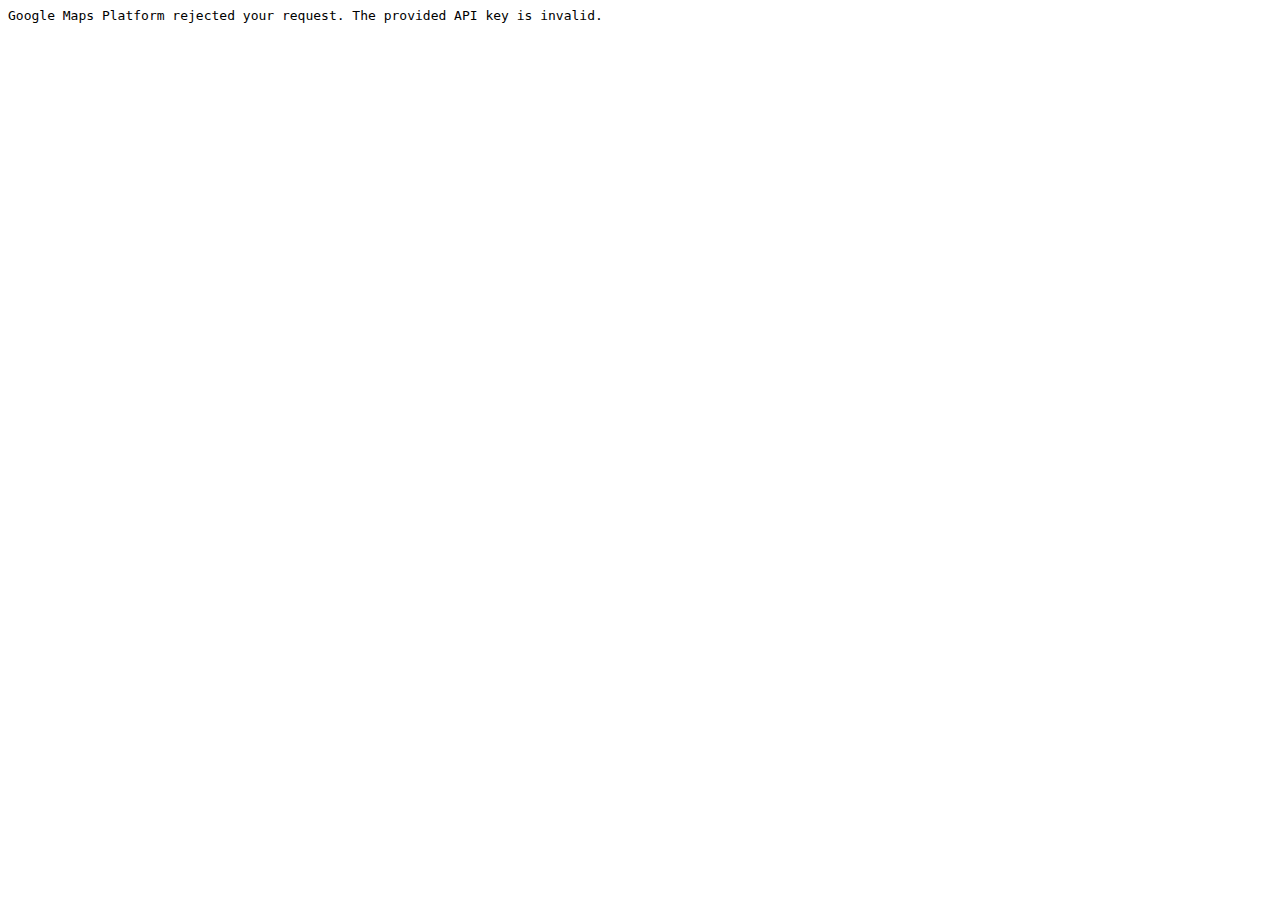
<file: asset/img/section-ten.jpg_files/place.html>
<!-- saved from url=(0132)https://www.google.com/maps/embed/v1/place?key=AIzaSyCZI5F_k6S1k46ujh0SNrapM89f7mJxd30&q=350%205th%20Ave,%20New%20York,%20NY%2010118 -->
<html><head><meta http-equiv="Content-Type" content="text/html; charset=UTF-8"><meta name="color-scheme" content="light dark"></head><body><pre style="word-wrap: break-word; white-space: pre-wrap;">Google Maps Platform rejected your request. The provided API key is invalid. </pre></body></html>
</file>
